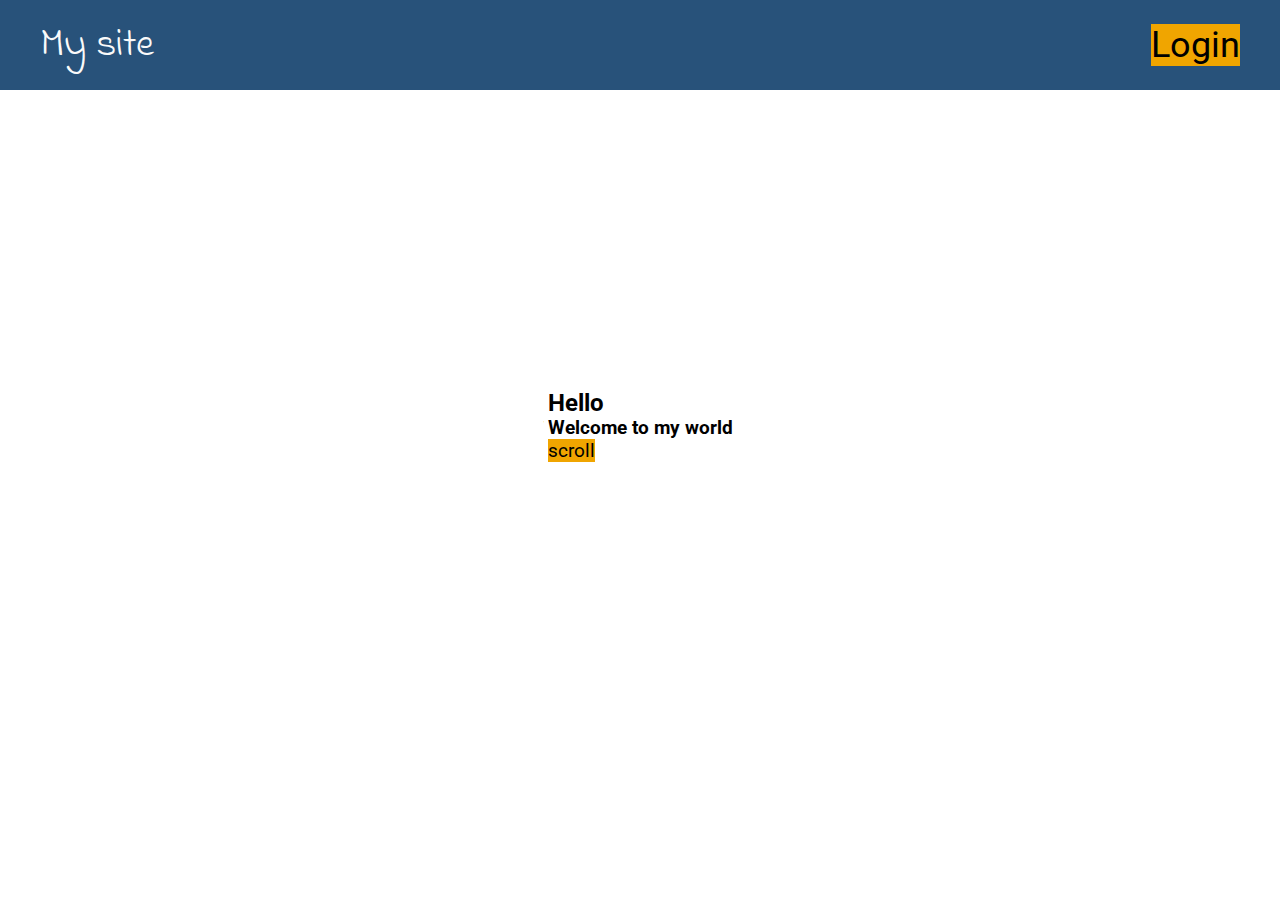
<file: scss-bem/index.html>
<!DOCTYPE html>
<html lang="en">
<head>
  <meta charset="UTF-8">
  <meta http-equiv="X-UA-Compatible" content="IE=edge">
  <meta name="viewport" content="width=device-width, initial-scale=1.0">
  <title>SCSS</title>
  <link rel="stylesheet" href="main.css">
</head>
<body>
  <nav>
    <a class=logo> My site</a>
    <a href="" class=button> Login</a>
  </nav>
  <header>
    <div class=intro>
      <h2> Hello </h2>
      <h3> Welcome to my world </h3>
      <a href="" class=button>scroll</a>
    </div>
  </header>
</body>
</html>
</file>
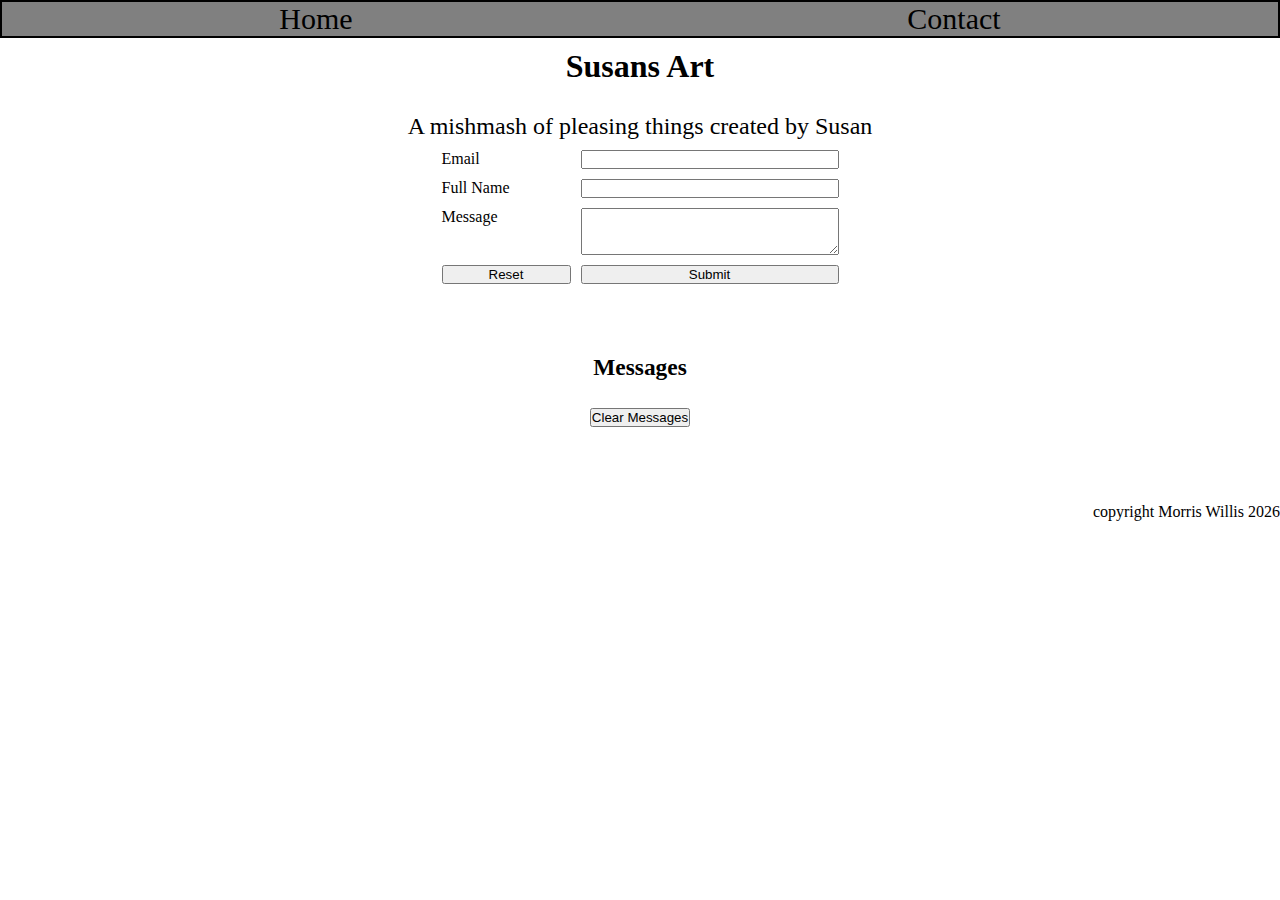
<file: pre course/Project/Contact.html>
<!DOCTYPE html>
<html>
  <head>
    <link rel="stylesheet" href="styles.css">
    <link rel="stylesheet" href="contact.css">
  
    <title>Contact</title>

  </head>
  
  <body>
    <nav>
      <ul>
        <li>
          <a href="home.html">Home</a>
        </li>
        <li>
          <a href="contact.html">Contact</a>
        </li>
      </ul>
    </nav>

    <header>
      <h1>Susans Art</h1>
      <br>
      <p>A mishmash of pleasing things created by Susan</p>
    </header>

    <main>
      <form class="Contact-form" onsubmit="return submitmessage(event);">
        
        <label for="email">Email</label>
        <input type="text" name="email" id="email" required>
       
        <label for="fullName">Full Name</label>
        <input type="text" name="fullname" id="fullName" required>
        
        <label for="message">Message</label>
        <textarea name="message" id="message" rows="3" cols="30" required></textarea>
        
        <input type="reset">
        <input type="submit" value="Submit">
        
        
      </form>  
    </main>

    <section>
      <div class="form-title">
        <h3> Messages </h3>
        <br />
        <button onclick="clearmessages();">Clear Messages</button>

      </div>
      <div class="displayedmessages">
        <dl id="currentMessages">

        </dl>
      </div>
        
    </section>

    <br/>
    <br/>

    <footer>
      copyright Morris Willis <script>document.write( new Date().getFullYear() );</script>
    </footer>

    <script src="index.js">
      

    </script>
    
  </body>
</html>
</file>
<file: scss-bem/main.css>
@import url("https://fonts.googleapis.com/css2?family=Indie+Flower&family=Roboto:ital@1&display=swap");
* {
  margin: 0;
  padding: 0;
  box-sizing: border-box;
  font-family: "Roboto", sans-serif;
  color: black;
}

body {
  font-family: "Indie Flower", cursive;
}

a {
  text-decoration: none;
}

header {
  display: flex;
  flex-direction: column;
}

.button {
  background-color: #f0a500;
  font-size: larger;
}

nav {
  display: flex;
  justify-content: space-between;
  height: 10vh;
  background-color: #28527a;
  padding: 0 40px;
  align-items: center;
  font-size: 30px;
}

header {
  height: 70vh;
  display: flex;
  justify-content: center;
  align-items: center;
  margin: 20px;
  padding: 20px;
}

.logo {
  font-family: "Indie Flower", cursive;
  font-size: 40px;
  color: #fafafa;
}
</file>
<file: pre course/Project/styles.css>
*{
  padding:0;
  margin:0
}

nav > ul{
  border: 2px solid black;
  display: flex;
  list-style-type: none;
  justify-content: space-around;
  font-size: 30px ;
  align-items: center;
  background-color: grey;
}

nav > ul > li > a {
  text-decoration: none;
  color: black;
}

header > h1 {
  margin: 10px;
  justify-content: center;
  text-align: center;
}

header > p {
   text-align: center;
   font-size:x-large;
   margin-bottom: 10px;
}

footer{
  text-align: right;
 }
</file>
<file: pre course/Project/contact.css>
main {
  display: flex;
  justify-content: center;

}

main > .Contact-form {
  display: grid;
  grid-template-columns: 1fr 2fr;
  grid-gap: 10px;
}


.displayedmessages {
  display: flex;
  justify-content: center;
  width: 40%;
  
}

.form-title {
  text-align: center;
  margin-bottom: 40px;
  font-size: 20px;

}


section {
  justify-content: center;
  text-align: center;
  margin-top:70px;
  display:flex;
  flex-direction: column;
  align-items: center;
}
</file>
